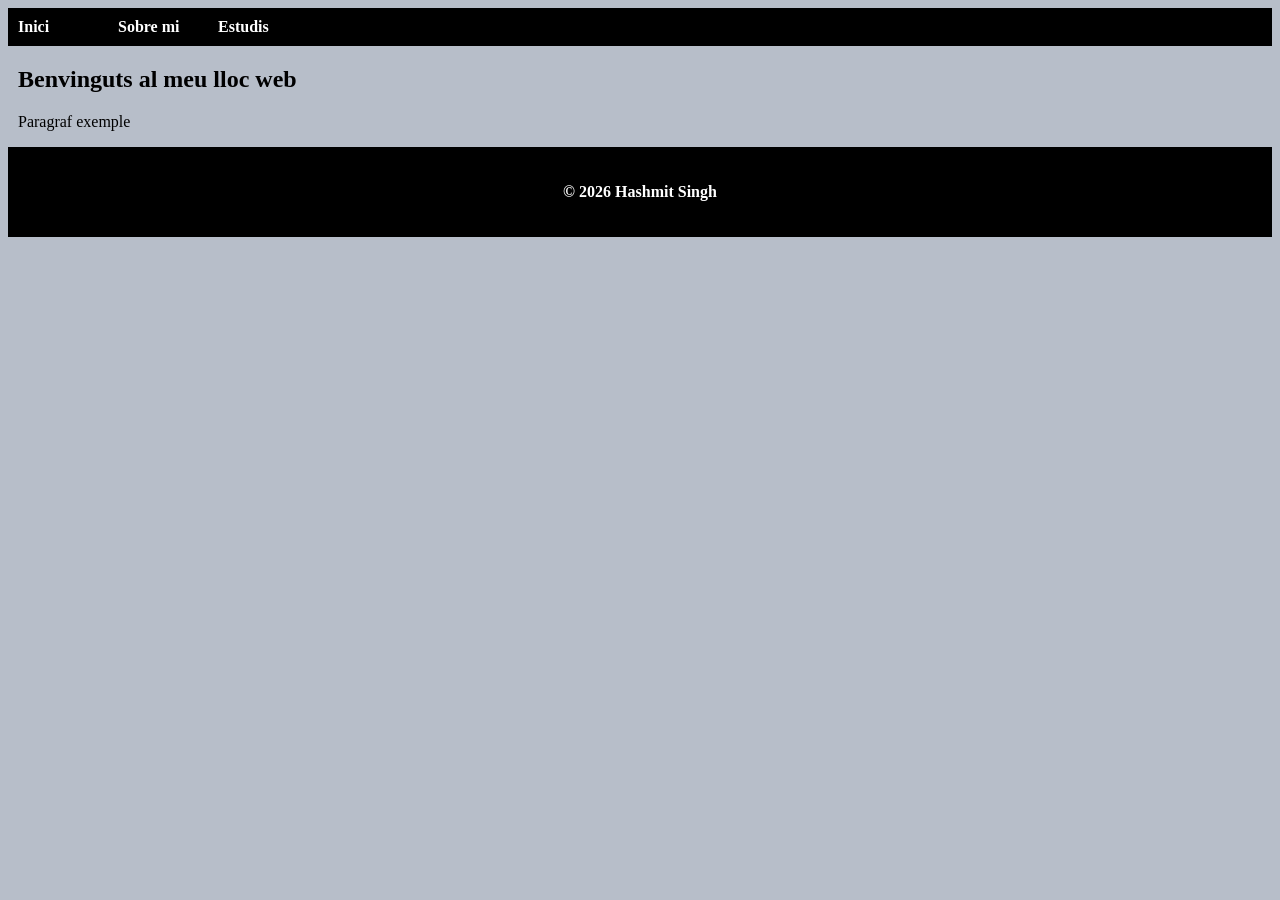
<file: index.html>
<!DOCTYPE html>
<html lang="ca">
<head>
    <meta charset="UTF-8">
    <meta name="viewport" content="width=device-width, initial-scale=1.0">
    <title>La meva primera pàgina</title>
    <link rel="stylesheet" href="CSS/style.css">
</head>
<body>

    <!-- Menú/barra de navegació -->
    <header>
    <nav>
    <ul>
        <li><a href="./index.html">Inici</a></li>
        <li><a href="./pages/sobre_mi.html">Sobre mi</a></li>
        <li><a href="./pages/estudis.html">Estudis</a></li>
    </ul>
     </nav>
    </header>

    <!--Contenidor-->
    <div class="contingut-principal">
       <h2>Benvinguts al meu lloc web</h2>
       <p>Paragraf exemple</p>
    </div>

    <!-- Peu de pàgina -->
    <footer>
        <p>&copy; 2026 Hashmit Singh</p>
    </footer>

</body>

</html>
</file>
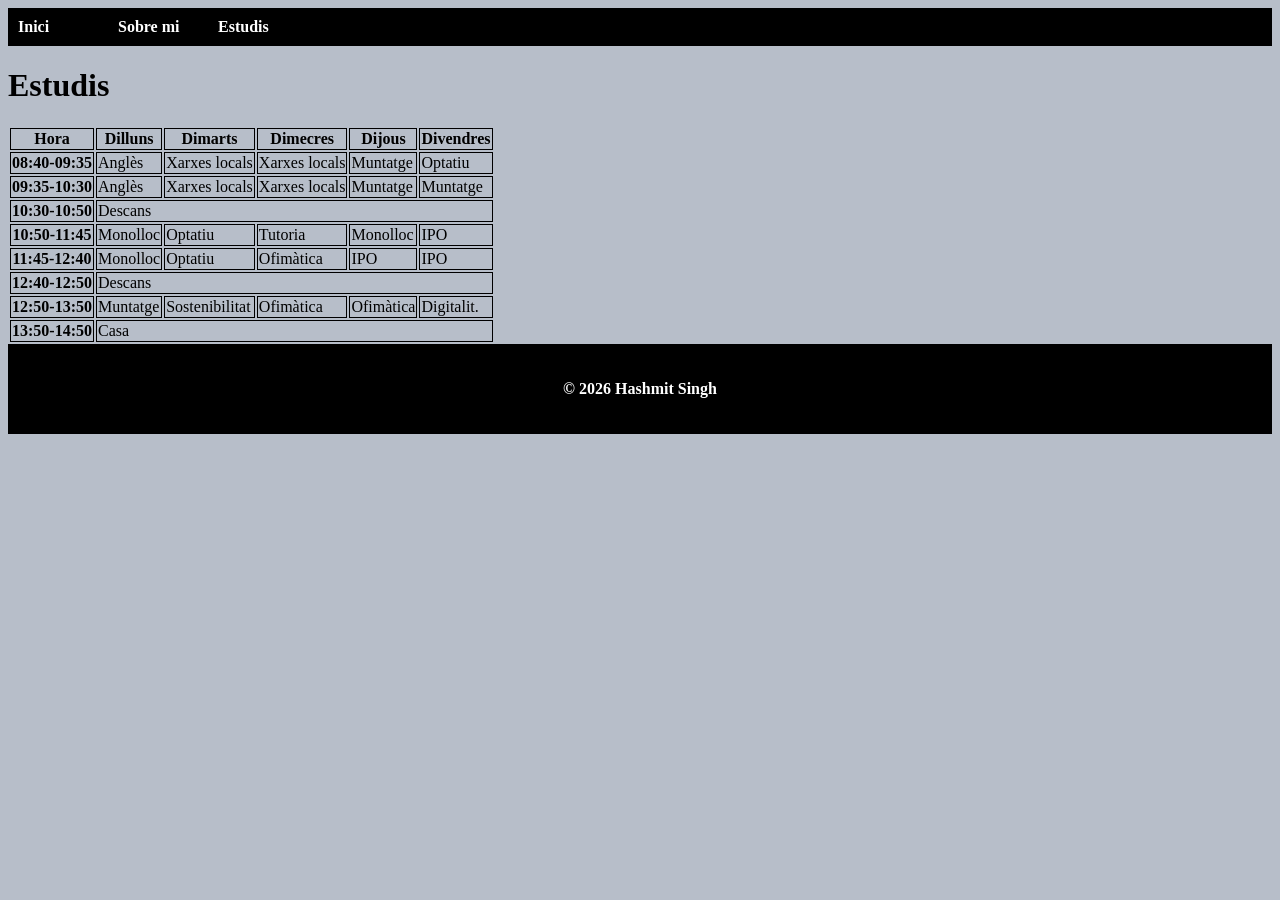
<file: pages/estudis.html>
<!DOCTYPE html>
<html lang="ca">
<head>
    <meta charset="UTF-8">
    <meta name="viewport" content="width=device-width, initial-scale=1.0">
    <title>La meva primera pàgina</title>
    <link rel="stylesheet" href="../CSS/style.css">
</head>
<body>
    <!-- Menú/barra de navegació -->
     <nav>
    <ul>
        <li><a href="../index.html">Inici</a></li>
        <li><a href="./sobre_mi.html">Sobre mi</a></li>
        <li><a href="./estudis.html">Estudis</a></li>
    </ul>
     </nav>

    <h1>Estudis</h1>

    <table>
        <thead>
            <tr>
                <th>Hora</th>
                <th>Dilluns</th>
                <th>Dimarts</th>
                <th>Dimecres</th>
                <th>Dijous</th>
                <th>Divendres</th>
            </tr>
        </thead>
        <tbody>
            <tr>
                <th>08:40-09:35</th>
                <td>Anglès</td>
                <td>Xarxes locals</td>
                <td>Xarxes locals</td>
                <td>Muntatge</td>
                <td>Optatiu</td>
            </tr>
        </tbody>
        <tbody>
            <tr>
                <th>09:35-10:30</th>
                <td>Anglès</td>
                <td>Xarxes locals</td>
                <td>Xarxes locals</td>
                <td>Muntatge</td>
                <td>Muntatge</td>
            </tr>
        </tbody>
        <tbody>
            <tr>
                <th>10:30-10:50</th>
                <td colspan="5">Descans</td>
            </tr>
        </tbody>
        <tbody>
            <tr>
                <th>10:50-11:45</th>
                <td>Monolloc</td>
                <td>Optatiu</td>
                <td>Tutoria</td>
                <td>Monolloc</td>
                <td>IPO</td>
            </tr>
        </tbody>
        <tbody>
            <tr>
                <th>11:45-12:40</th>
                <td>Monolloc</td>
                <td>Optatiu</td>
                <td>Ofimàtica</td>
                <td>IPO</td>
                <td>IPO</td>
            </tr>
        </tbody>
        <tbody>
            <tr>
                <th>12:40-12:50</th>
                <td colspan="5">Descans</td>
            </tr>
        </tbody>
        <tbody>
            <tr>
                <th>12:50-13:50</th>
                <td>Muntatge</td>
                <td>Sostenibilitat</td>
                <td>Ofimàtica</td>
                <td>Ofimàtica</td>
                <td>Digitalit.</td>
            </tr>
        </tbody>
        <tbody>
            <tr>
                <th>13:50-14:50</th>
                <td colspan="5">Casa</td>
            </tr>
        </tbody>      
    </table>

        <!-- Peu de pàgina -->
    <footer>
        <p>&copy; 2026 Hashmit Singh</p>
    </footer>

</body>
</html>
</file>
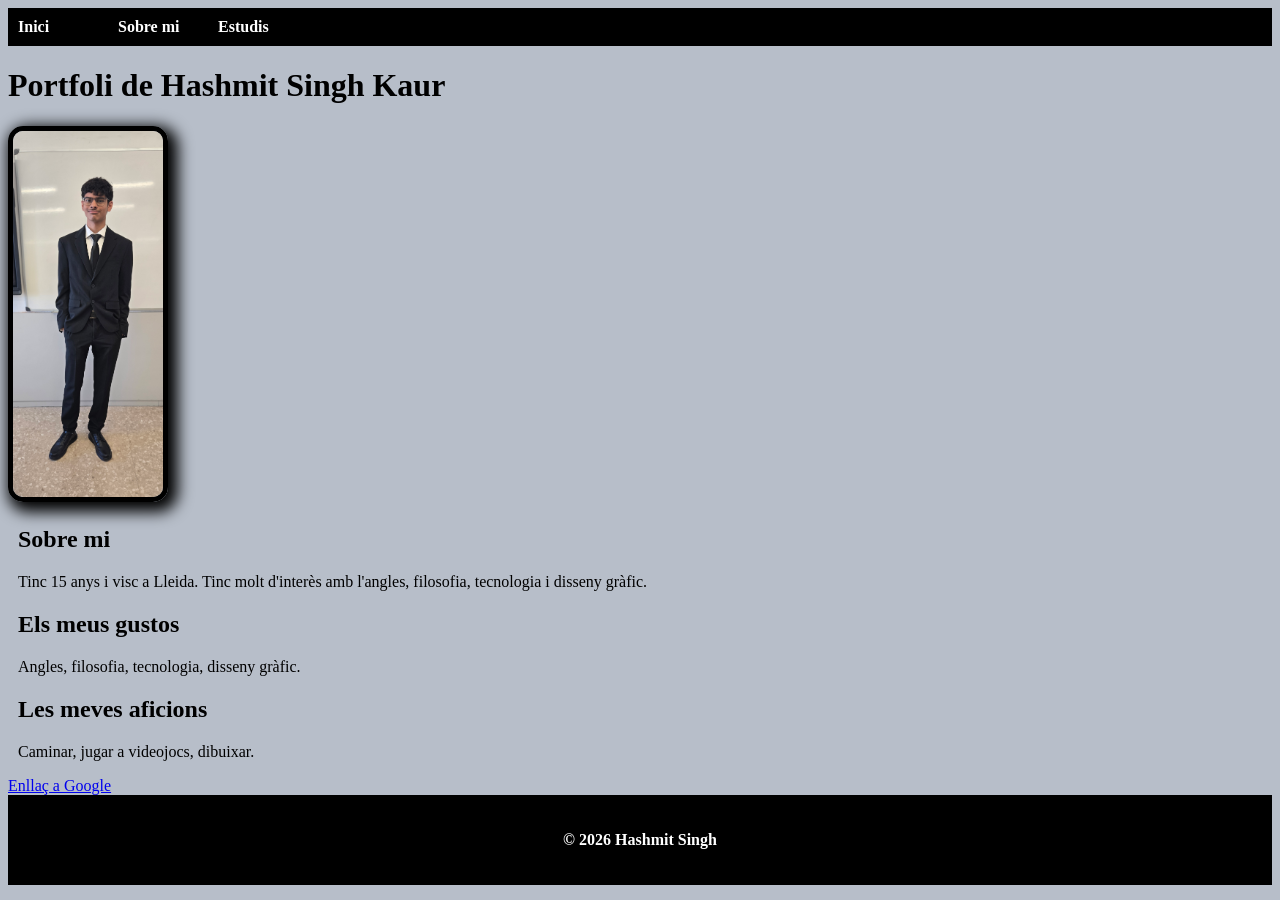
<file: pages/sobre_mi.html>
<!DOCTYPE html>
<html lang="ca">
<head>
    <meta charset="UTF-8">
    <meta name="viewport" content="width=device-width, initial-scale=1.0">
    <title>La meva primera pàgina</title>
    <link rel="stylesheet" href="../CSS/style.css">
</head>
<body>
    <!-- Menú/barra de navegació -->
     <nav>
    <ul>
        <li><a href="../index.html">Inici</a></li>
        <li><a href="./sobre_mi.html">Sobre mi</a></li>
        <li><a href="./estudis.html">Estudis</a></li>
    </ul>
     </nav>

    <h1>Portfoli de Hashmit Singh Kaur</h1>

    <img src="../images/20260612_092655.jpg" width="150" alt="Foto de perfil">
    
    <!-- Contenidor genèric -->
    <div class="contingut-principal">
    <h2>Sobre mi</h2>

    <p>
     Tinc 15 anys i visc a Lleida.
     Tinc molt d'interès amb l'angles, filosofia, tecnologia i disseny gràfic.
    </p>

    <h2>Els meus gustos</h2>

    <p>
     Angles, filosofia, tecnologia, disseny gràfic.
    </p>

    <h2>Les meves aficions</h2>

    <p>
        Caminar, jugar a videojocs, dibuixar.
    </p>
    </div>
    

    <a href="https://google.com">Enllaç a Google</a>

    <!-- Peu de pàgina -->
    <footer>
        <p>&copy; 2026 Hashmit Singh</p>
    </footer>

</body>
</html>
</file>
<file: CSS/style.css>
body {
    background-color: rgb(183, 190, 201);
}

img {
    border-radius: 15px;
    border: 5px solid black;
    box-shadow: 5px 5px 15px 5px #000000;
}

ul {
    margin: 0;
    padding: 10px;
    background-color: black;
    overflow: hidden;
    list-style-type: none;
}

ul li {
    float: left;
    width: 100px;
}

ul li a {
    color: white;
    font-weight: bold;
    text-decoration: none;
}

footer {
    padding: 20px;
    background-color: rgb(0, 0, 0);
    color: white;
    font-weight: bold;
    text-align: center;
}

.contingut-principal {
    margin: 10px;
}

th, td {
    border: 1px solid black;
    
}
</file>
